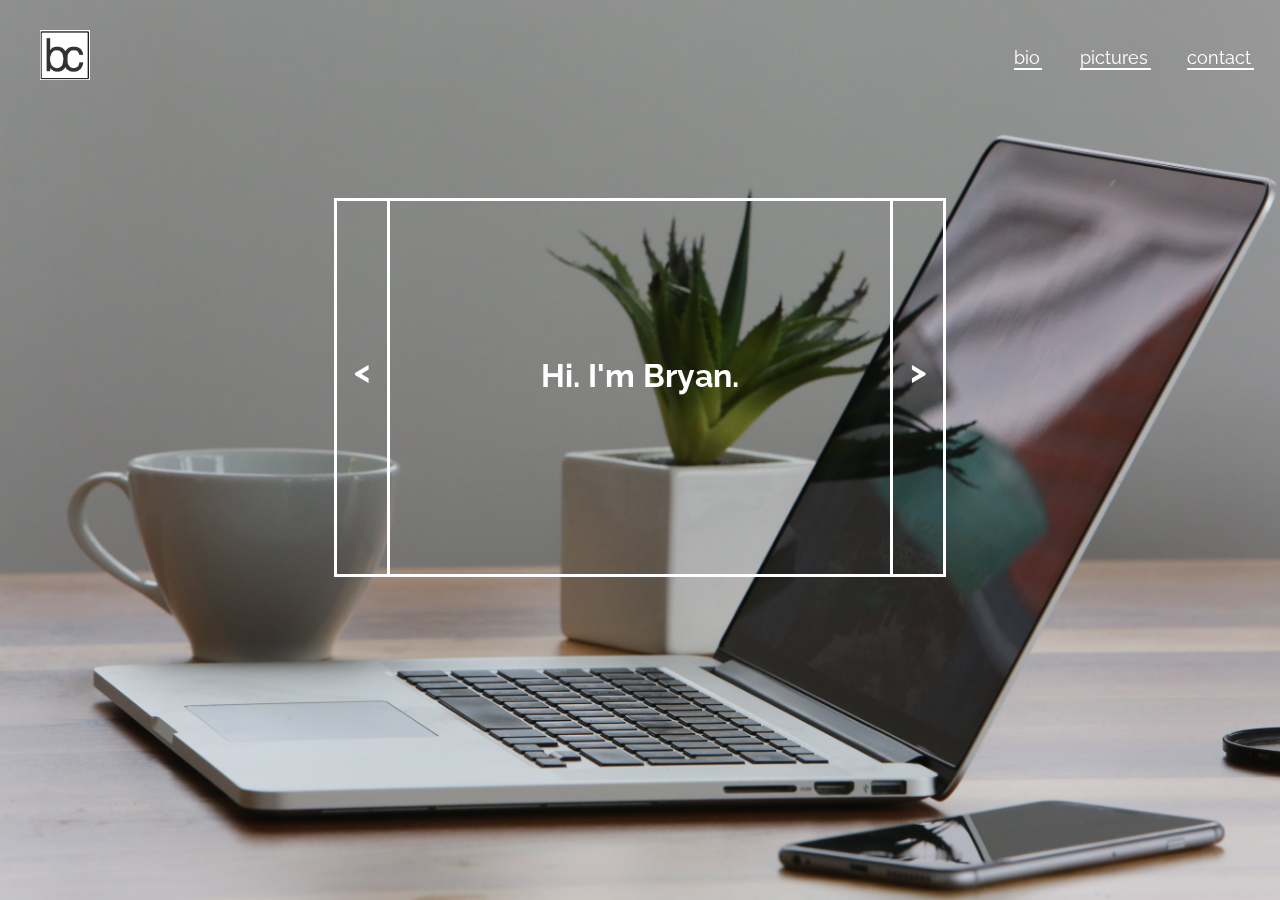
<file: index.html>
<!DOCTYPE html>
<html>

<head>
    <title>bryan</title>
    <script src="jquery-1.11.0.min.js"></script>
    <script src="main.js"></script>   <link href='https://fonts.googleapis.com/css?family=Raleway' rel='stylesheet' type='text/css'>
    <link rel="stylesheet" href="style.css">
    <link rel="icon" 
      type="image/png" 
      href="favicon.ico">
</head>

<body>
    
<div id="main" class="tester"></div>
<div id="views">
     <div id="View0">
    <h1>Hi. I'm Bryan.</h1>
    </div>
    <div id="View1">
    <h1>I play violin.</h1>
    </div>
    <div id="View2">
    <h1>I'm a CS intern at Mendel Health.</h1>
    </div>
    <div id="View3">
    <h1>I play in SFSYO</h1>
    </div>
       <div id="View4">
    <h1>I love the city</h1>
    </div>
</div>
    <div id="nav">
 <ul>
        <li id="logo"><a href="#"><img id="logo-img" src="logo.jpg"></a></li>
        <li class="items"><a class="under" href="#">contact</a></li>
        <li class="items"><a class="under" href="#">pictures</a></li>
        <li class="items"><a class="under" href="#">bio</a></li>
    </ul>    
</div>
    
<!--    <div id="line"></div>-->
<div id="content">
<div id="view"></div>
<div class="button" id="btn-left">
    <h1 class="arrow"><</h1>
</div>
    <div class="button" id="btn-right">
    <h1 class="arrow">></h1>
</div>
    <div class="btn-down">
    <img src="down-arrow.png">
    </div>
</div>
<div></div> 
</body>



</html>
</file>
<file: style.css>
html, body{
     -moz-user-select: none;
  -khtml-user-select: none;
  -webkit-user-select: none;
  user-select: none;
    height: 100%;
    		margin: 0;
    font-family: 'Raleway'
}
#main{
		min-height: 100%; 
      z-index: 1;
    background-size: cover;
    background-image: url(pexels-photo-min.jpg);
    animation-name: slowblur;
    animation-duration: 1s;
    animation-fill-mode: forwards;
    animation-delay: .5s;
}
#content{
    color: white;
     position: fixed;
  right: 0;
    left: 0;
    margin: 0 auto;
  z-index: 2;
    top: 22%;
    text-align: center;
    height: 373px;
    width: 606px;
    border: solid 3px white;
}
#view{
    position: absolute;
    top: 135px;
    bottom: 100px;
    right: 100px;
    left: 100px;
    color: white;
        display: inline;
}
#btn-left{
    position: absolute;
    height: 373px;
    width: 50px;
    border-right: solid 3px white;
    transition: ease-in-out .2s;
    bottom: 0px;
}
#btn-left:hover{
    background: rgba(255, 255, 255, 0.7);
    cursor: pointer;
}
#btn-right{
    height: 373px;
    width: 50px;
    position: absolute;
    right: 0;
    bottom: 0px;
    border-left: solid 3px white;
    transition: ease-in-out .2s;
}
#btn-right:hover{
    background: rgba(255, 255, 255, 0.7);
    cursor: pointer;
}
.arrow{
    position: absolute;
    top: 130px;
    bottom: 130px;
    left: 10px;
    right: 10px;
}
/* Nav Bar */
ul {
    list-style-type: none;
    margin: 0;
    padding: 0;
    overflow: hidden;
}
li a  {
  text-decoration: none;
  color: white;
  padding-right: 5%;
    font-size: 18px;
}
.under{
    border-bottom: solid 2px white;
}
.items{
  float: right;
  display: block;
  text-align: center;
  padding: 10px 10px;
  margin-top: 37px;
  margin-right: 1.5%;
}
#logo a{
     float: left;
  display: block;
  text-align: center;
  padding: 10px 10px;
  margin-left: 30px;
}
#nav{
    position: fixed;
    top: 0;
    width: 100%;
}
#logo-img{
    margin-top: 20px;
    height: 50px;
    width: 50px;
    clip: rect(5px 5px 5px 5px);
}
#line{
    position: fixed;
    bottom: 0;
    width: 230px;
border-bottom: 30px solid white;
    z-index: 2;
    animation-duration: 2s;
    animation-fill-mode: forwards;
    transition: .2s ease-in-out;
}
#line:hover{
    background: rgba(255,255,255,.75)
}
@keyframes lead{
    from{border-bottom: 15px solid white}
    to{border: 3px solid white; height: 50px; }
} 
@keyframes slowblur{
    from{}
    to{   -webkit-filter: blur(5px);
  -moz-filter:  blur(5px) ;
  -o-filter:  blur(5px) ;
  -ms-filter: blur(5px);
        filter:  blur(5px)}
}
.minButton{
        transition: width 1s ease!important;
    width: 0px!important;
}
.btn-down{
    position: relative;
    border: solid 3px white;
    width: 606px;
    height: 0px;
    top: 372px;
    transition:.2s ease-in-out;
        bottom: -67px;
    visibility: hidden;
    right: 3px;
}
.btn-down:hover{
    background: rgba(255,255,255,.75);
    cursor: pointer;
}
.minButtonBottom{
    transition: height 1s ease;
        -webkit-transition: height 1.35s ease;
    -moz-transition: height 1.35s ease;
    -o-transition: height 1.35s ease;
    transition: height 1.35s ease;
    height: 60px;
}
</file>
